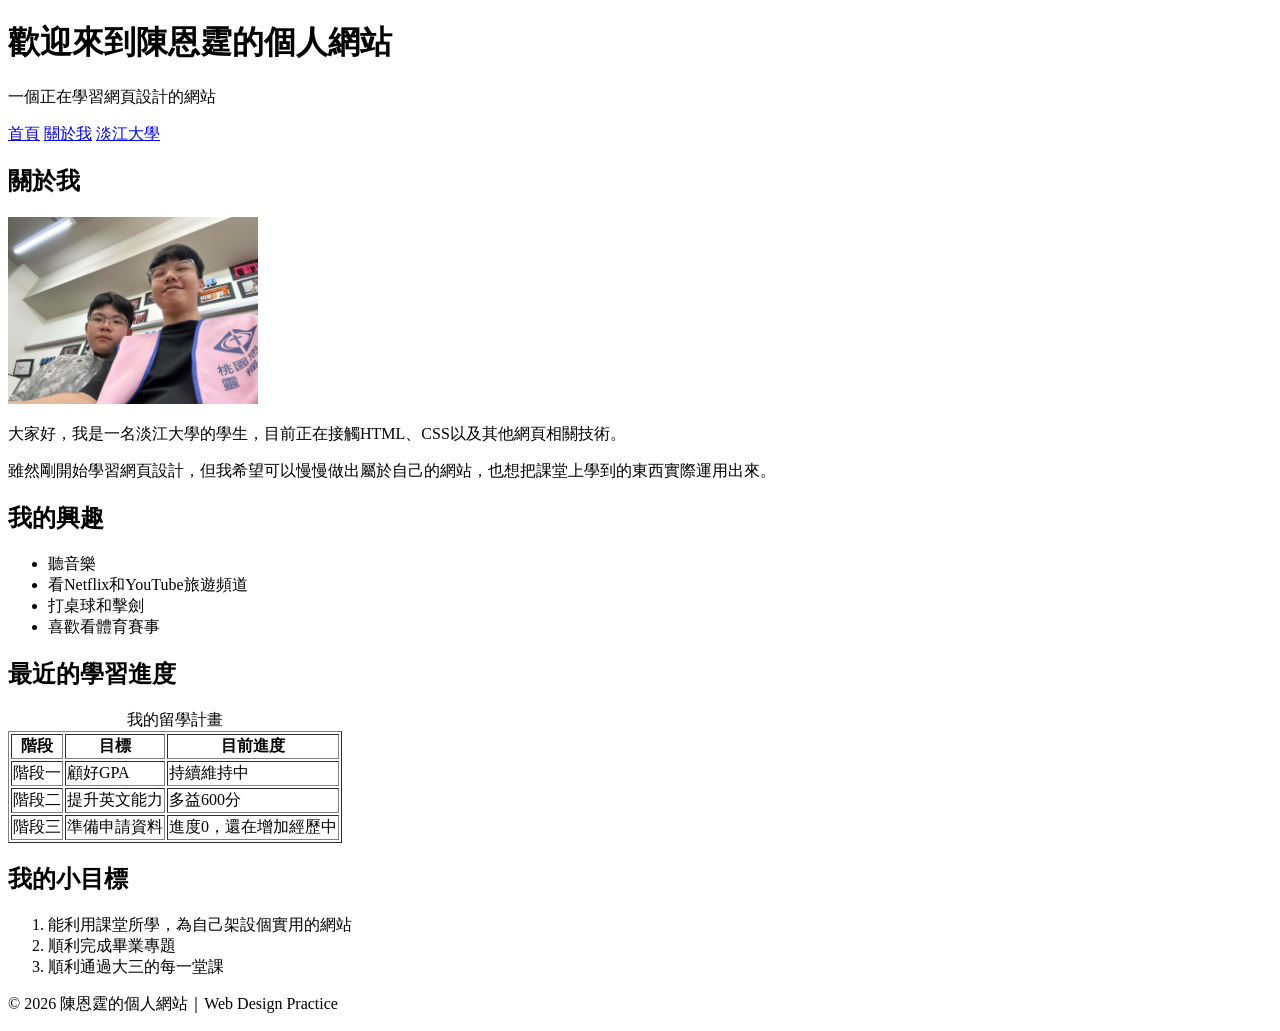
<file: Week02/index.html>
<!DOCTYPE html>
<html lang="zh-Hant">
<head>
  <meta charset="UTF-8">
  <meta name="viewport" content="width=device-width, initial-scale=1.0">
  <title>陳恩霆的自我介紹｜首頁</title>
</head>

<body>

  <header>
    <h1>歡迎來到陳恩霆的個人網站</h1>
    <p>一個正在學習網頁設計的網站</p>
  </header>

  <nav>
    <a href="index.html">首頁</a>
    <a href="about.html">關於我</a>
    <a href="https://www.tku.edu.tw/" target="_blank" rel="noreferrer">淡江大學</a>
  </nav>

  <main>

    <section>
      <h2>關於我</h2>

      <img src="images/profile.jpg" alt="我的個人照片" width="250">

      <p>
        大家好，我是一名淡江大學的學生，目前正在接觸HTML、CSS以及其他網頁相關技術。
      </p>

      <p>
        雖然剛開始學習網頁設計，但我希望可以慢慢做出屬於自己的網站，也想把課堂上學到的東西實際運用出來。
      </p>
    </section>

    <section>
      <h2>我的興趣</h2>

      <ul>
        <li>聽音樂</li>
        <li>看Netflix和YouTube旅遊頻道</li>
        <li>打桌球和擊劍</li>
        <li>喜歡看體育賽事</li>
      </ul>
    </section>

    <section>
      <h2>最近的學習進度</h2>

      <table border="1">
        <caption>我的留學計畫</caption>

        <thead>
          <tr>
            <th scope="col">階段</th>
            <th scope="col">目標</th>
            <th scope="col">目前進度</th>
          </tr>
        </thead>

        <tbody>
          <tr>
            <td>階段一</td>
            <td>顧好GPA</td>
            <td>持續維持中</td>
          </tr>

          <tr>
            <td>階段二</td>
            <td>提升英文能力</td>
            <td>多益600分</td>
          </tr>

          <tr>
            <td>階段三</td>
            <td>準備申請資料</td>
            <td>進度0，還在增加經歷中</td>
          </tr>
        </tbody>
      </table>
    </section>

    <section>
      <h2>我的小目標</h2>

      <ol>
        <li>能利用課堂所學，為自己架設個實用的網站</li>
        <li>順利完成畢業專題</li>
        <li>順利通過大三的每一堂課</li>
      </ol>
    </section>

  </main>

  <footer>
    <p>© 2026 陳恩霆的個人網站｜Web Design Practice</p>
  </footer>

</body>
</html>
</file>
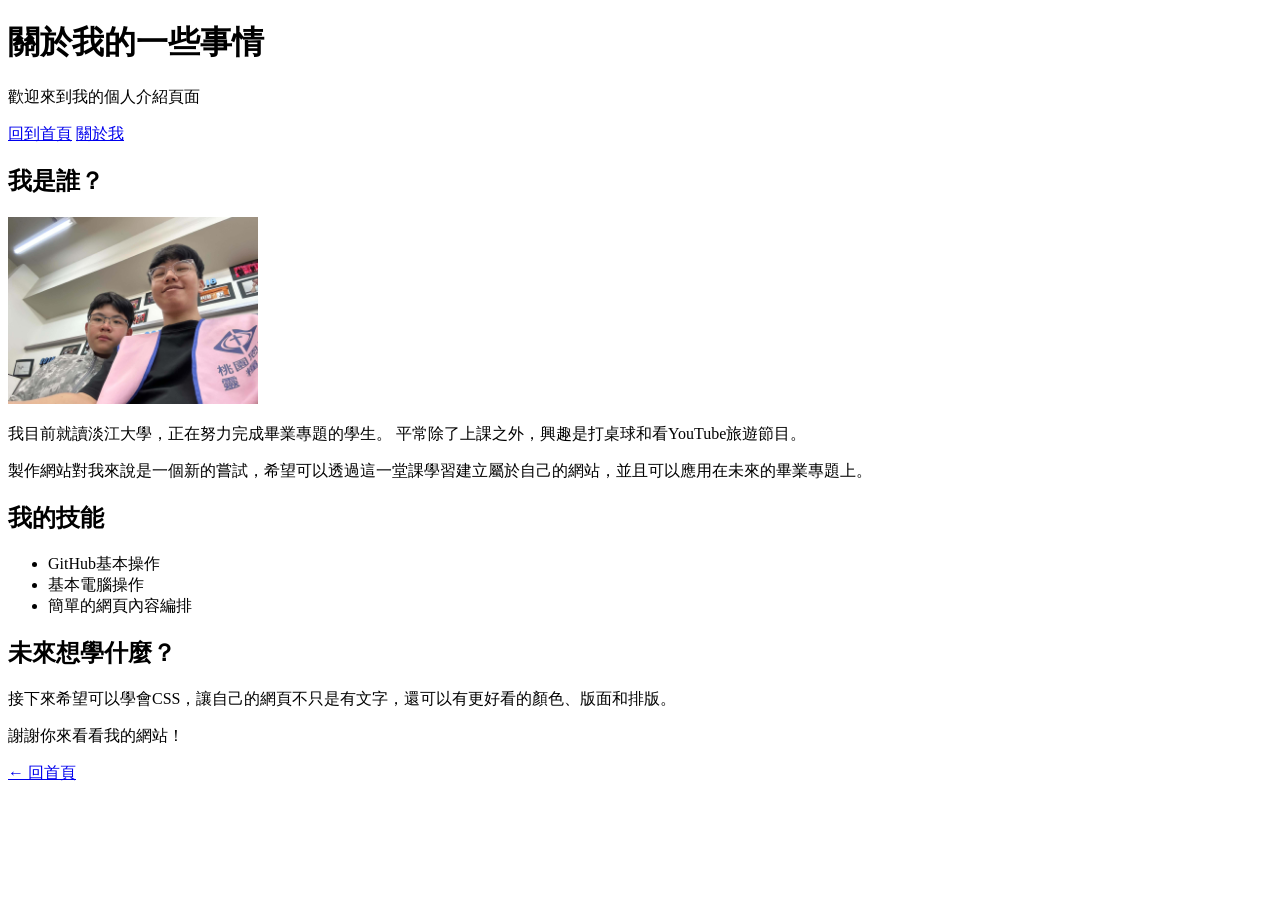
<file: Week02/about.html>
<!DOCTYPE html>
<html lang="zh-Hant">
<head>
  <meta charset="UTF-8">
  <meta name="viewport" content="width=device-width, initial-scale=1.0">
  <title>關於我｜陳恩霆</title>
</head>

<body>

  <header>
    <h1>關於我的一些事情</h1>
    <p>歡迎來到我的個人介紹頁面</p>
  </header>

  <nav>
    <a href="index.html">回到首頁</a>
    <a href="about.html">關於我</a>
  </nav>

  <main>

    <section>
      <h2>我是誰？</h2>
    
      <img src="images/profile.jpg" alt="我的個人照片" width="250">

      <p>
        我目前就讀淡江大學，正在努力完成畢業專題的學生。
        平常除了上課之外，興趣是打桌球和看YouTube旅遊節目。
      </p>

      <p>
        製作網站對我來說是一個新的嘗試，希望可以透過這一堂課學習建立屬於自己的網站，並且可以應用在未來的畢業專題上。
      </p>
    </section>

    <section>
      <h2>我的技能</h2>

      <ul>
        <li>GitHub基本操作</li>
        <li>基本電腦操作</li>
        <li>簡單的網頁內容編排</li>
      </ul>
    </section>

    <section>
      <h2>未來想學什麼？</h2>

      <p>
        接下來希望可以學會CSS，讓自己的網頁不只是有文字，還可以有更好看的顏色、版面和排版。
      </p>
    </section>

  </main>

  <footer>
    <p>謝謝你來看看我的網站！</p>
    <a href="index.html">← 回首頁</a>
  </footer>

</body>
</html>
</file>
